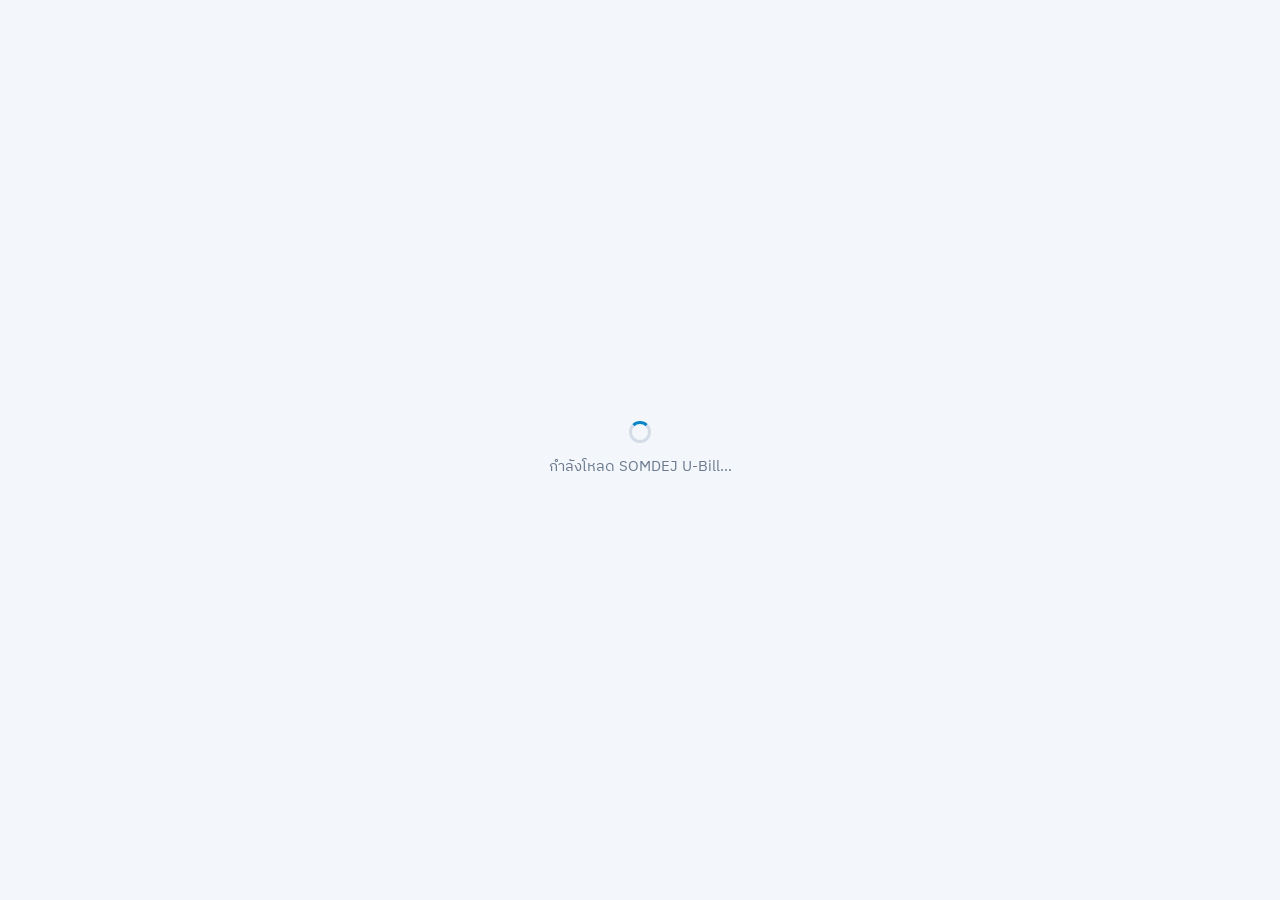
<file: index.html>
<!doctype html>
<html lang="th">
<head>
  <meta charset="utf-8">
  <meta name="viewport" content="width=device-width, initial-scale=1, viewport-fit=cover">
  <title>SOMDEJ U-Bill · ค่าน้ำ–ค่าไฟที่พักบุคลากร</title>
  <meta name="description" content="ระบบจดมิเตอร์และรายการหักเงินเดือนค่าน้ำ–ค่าไฟที่พักบุคลากร ฝ่ายทรัพยากรบุคคล รพ.สมเด็จพระบรมราชเทวี ณ ศรีราชา">
  <meta name="theme-color" content="#0b84c6">
  <meta name="mobile-web-app-capable" content="yes">
  <meta name="apple-mobile-web-app-capable" content="yes">
  <meta name="apple-mobile-web-app-title" content="U-Bill">
  <link rel="manifest" href="manifest.webmanifest">
  <link rel="icon" type="image/png" href="favicon-64.png">
  <link rel="apple-touch-icon" href="apple-touch-icon.png">
  <meta name="apple-mobile-web-app-status-bar-style" content="black-translucent">
  <link rel="preconnect" href="https://fonts.googleapis.com">
  <link rel="preconnect" href="https://fonts.gstatic.com" crossorigin>
  <link href="https://fonts.googleapis.com/css2?family=Anuphan:wght@500;600;700&family=IBM+Plex+Sans+Thai:wght@400;500;600;700&display=swap" rel="stylesheet">
  <link rel="stylesheet" href="style.css?v=2569-11-10.2">
</head>
<body>
  <div class="boot" id="bootsplash"><div class="lg"><span class="spin"></span><span>กำลังโหลด SOMDEJ U-Bill…</span></div></div>
  <div id="app" class="app"></div>
  <div id="toasts" aria-live="polite"></div>
  <noscript>กรุณาเปิดใช้งาน JavaScript</noscript>
  <script src="config.js?v=2569-11-10.2"></script>
  <script src="lib-xlsx.js?v=0.18.5" defer></script>
  <script src="lib-jszip.js?v=3.10.1" defer></script>
  <script src="lib-chart.js?v=4.4.1" defer></script>
  <script src="app.js?v=2569-11-10.2" defer></script>
  <script src="xlsx-io.js?v=2569-11-10.2" defer></script>
  <script src="pages-round.js?v=2569-11-10.2" defer></script>
  <script src="pages-read.js?v=2569-11-10.2" defer></script>
  <script src="pages-master.js?v=2569-11-10.2" defer></script>
  <script src="pages-review.js?v=2569-11-10.2" defer></script>
  <script src="pages-dash.js?v=2569-11-10.2" defer></script>
  <script src="pages-admin.js?v=2569-11-10.2" defer></script>
  <script src="pages-rooms.js?v=2569-11-10.2" defer></script>
  <script src="pages-disputes.js?v=2569-11-10.2" defer></script>
  <script src="xlsx-io2.js?v=2569-11-10.2" defer></script>
  <script src="help.js?v=2569-11-10.2" defer></script>
</body>
</html>
</file>
<file: style.css>
/* SOMDEJ U-Bill — style.css */
:root {
  --bg: #f3f6fa;
  --surface: #ffffff;
  --surface-2: #f8fafc;
  --ink: #0f1b2d;
  --ink-2: #3b4a5e;
  --muted: #6b7a8f;
  --line: #e4eaf1;
  --line-2: #d3dce7;
  --navy: #0d2340;
  --navy-2: #163358;
  --water: #0b84c6; --water-2: #076aa0; --water-soft: #e6f4fc;
  --elec: #e89a00; --elec-2: #b97800; --elec-soft: #fff5df;
  --brand: #c8202e;
  --accent: #0b84c6; --accent-2: #076aa0; --accent-soft: #e6f4fc;
  --ok: #158a5a; --ok-soft: #e5f6ee;
  --warn: #c2560c; --warn-soft: #fdf0e6;
  --danger: #c0262d; --danger-soft: #fdecec;
  --violet: #6d4fd1; --violet-soft: #efebfc;
  --radius: 16px; --radius-sm: 10px;
  --shadow: 0 1px 2px rgba(13,35,64,.05), 0 8px 24px rgba(13,35,64,.06);
  --shadow-lg: 0 20px 60px rgba(13,35,64,.22);
  --font: 'IBM Plex Sans Thai', 'Sarabun', 'Leelawadee UI', system-ui, sans-serif;
  --font-head: 'Anuphan', 'IBM Plex Sans Thai', system-ui, sans-serif;
  --side: 252px;
}
* { box-sizing: border-box; }
html, body { margin: 0; padding: 0; }
body { font-family: var(--font); background: var(--bg); color: var(--ink); font-size: 15px; line-height: 1.55; -webkit-font-smoothing: antialiased; }
h1, h2, h3, h4 { font-family: var(--font-head); line-height: 1.3; margin: 0; letter-spacing: -.01em; }
a { color: var(--accent-2); }
button, input, select, textarea { font: inherit; color: inherit; }
.num, td.n, th.n { font-variant-numeric: tabular-nums; }
.muted { color: var(--muted); } .small { font-size: 13px; } .tiny { font-size: 12px; }
.hide { display: none !important; }
.nowrap { white-space: nowrap; }
.right { text-align: right; } .center { text-align: center; }
.mt8 { margin-top: 8px; } .mt12 { margin-top: 12px; } .mt16 { margin-top: 16px; } .mt24 { margin-top: 24px; }
.row { display: flex; gap: 10px; align-items: center; flex-wrap: wrap; }
.row.between { justify-content: space-between; }
.grow { flex: 1 1 auto; min-width: 0; }
.grid { display: grid; gap: 14px; }
.g2 { grid-template-columns: repeat(2, minmax(0, 1fr)); } .g3 { grid-template-columns: repeat(3, minmax(0, 1fr)); } .g4 { grid-template-columns: repeat(4, minmax(0, 1fr)); }
svg.i { width: 18px; height: 18px; flex: none; stroke: currentColor; fill: none; stroke-width: 1.9; stroke-linecap: round; stroke-linejoin: round; vertical-align: -3px; }
.w-ic { color: var(--water); } .e-ic { color: var(--elec); }

/* ---------- ปุ่ม / ฟอร์ม ---------- */
.btn { display: inline-flex; align-items: center; justify-content: center; gap: 8px; border: 1px solid var(--line-2); background: var(--surface); color: var(--ink);
  padding: 8px 15px; border-radius: 11px; font-weight: 600; cursor: pointer; transition: background .15s, border-color .15s, transform .08s, box-shadow .15s; white-space: nowrap; text-decoration: none; min-height: 40px; }
.btn:hover { background: var(--surface-2); border-color: var(--muted); }
.btn:active { transform: translateY(1px); }
.btn:disabled { opacity: .5; cursor: not-allowed; }
.btn.primary { background: var(--accent); border-color: var(--accent); color: #fff; box-shadow: 0 6px 16px rgba(11,132,198,.28); }
.btn.primary:hover { background: var(--accent-2); }
.btn.navy { background: var(--navy); border-color: var(--navy); color: #fff; }
.btn.navy:hover { background: var(--navy-2); }
.btn.ok { background: var(--ok); border-color: var(--ok); color: #fff; }
.btn.warn { background: var(--warn); border-color: var(--warn); color: #fff; }
.btn.amber { background: var(--elec); border-color: var(--elec); color: #fff; }
.btn.danger { color: var(--danger); border-color: #f1c6c8; }
.btn.danger:hover { background: var(--danger-soft); }
.btn.ghost { border-color: transparent; background: transparent; }
.btn.ghost:hover { background: var(--accent-soft); }
.btn.sm { min-height: 32px; padding: 5px 11px; font-size: 13px; border-radius: 9px; }
.btn.lg { min-height: 52px; font-size: 17px; padding: 12px 22px; border-radius: 14px; }
.btn.block { width: 100%; }
.btn.icon { padding: 0; width: 40px; }
.btn.icon.sm { width: 32px; }
label.f { display: block; font-size: 13px; font-weight: 600; color: var(--ink-2); margin-bottom: 5px; }
.inp, select.inp, textarea.inp { width: 100%; border: 1px solid var(--line-2); background: #fff; border-radius: 10px; padding: 9px 12px; min-height: 40px; outline: none; transition: border-color .15s, box-shadow .15s; }
.inp:focus { border-color: var(--accent); box-shadow: 0 0 0 4px rgba(11,132,198,.14); }
.inp.sm { min-height: 32px; padding: 5px 9px; font-size: 14px; border-radius: 8px; }
textarea.inp { min-height: 80px; resize: vertical; }
.field { margin-bottom: 14px; }
.help { font-size: 12.5px; color: var(--muted); margin-top: 4px; }
.check { display: inline-flex; align-items: center; gap: 8px; cursor: pointer; user-select: none; }
.check input { width: 18px; height: 18px; accent-color: var(--accent); }
.seg { display: inline-flex; background: #e9eef4; border-radius: 12px; padding: 3px; gap: 2px; flex-wrap: wrap; }
.seg button { border: 0; background: transparent; padding: 6px 13px; border-radius: 9px; font-weight: 600; color: var(--ink-2); cursor: pointer; min-height: 34px; display: inline-flex; align-items: center; gap: 6px; }
.seg button.on { background: #fff; color: var(--ink); box-shadow: 0 1px 4px rgba(13,35,64,.12); }
.seg.water button.on { color: var(--water-2); } .seg button.on.e { color: var(--elec-2); }
.chips { display: flex; gap: 8px; flex-wrap: wrap; }
.chip { border: 1px solid var(--line-2); background: #fff; border-radius: 999px; padding: 6px 13px; font-weight: 600; font-size: 14px; cursor: pointer; display: inline-flex; gap: 6px; align-items: center; color: var(--ink-2); }
.chip.on { background: var(--navy); border-color: var(--navy); color: #fff; }
.chip .cnt { font-size: 12px; opacity: .75; font-weight: 500; }

/* ---------- ป้าย ---------- */
.tag { display: inline-flex; align-items: center; gap: 4px; padding: 2px 9px; border-radius: 999px; font-size: 12px; font-weight: 600; background: #eef2f7; color: var(--ink-2); white-space: nowrap; line-height: 1.6; }
.tag.ok { background: var(--ok-soft); color: var(--ok); } .tag.warn { background: var(--warn-soft); color: var(--warn); } .tag.danger { background: var(--danger-soft); color: var(--danger); }
.tag.water { background: var(--water-soft); color: var(--water-2); } .tag.elec { background: var(--elec-soft); color: var(--elec-2); } .tag.violet { background: var(--violet-soft); color: var(--violet); }
.tag.navy { background: var(--navy); color: #fff; }
.dot { width: 8px; height: 8px; border-radius: 50%; display: inline-block; background: var(--muted); }
.dot.ok { background: var(--ok); } .dot.warn { background: var(--warn); } .dot.danger { background: var(--danger); }

/* ---------- โครงหน้า ---------- */
.app { min-height: 100vh; }
.shell { display: grid; grid-template-columns: var(--side) 1fr; min-height: 100vh; }
.side { background: linear-gradient(180deg, var(--navy) 0%, #0a1c33 100%); color: #cfe0f2; position: sticky; top: 0; height: 100vh; display: flex; flex-direction: column; padding: 18px 14px; overflow-y: auto; }
.brand { display: flex; align-items: center; gap: 11px; padding: 4px 8px 18px; }
.brand .logo { width: 42px; height: 42px; border-radius: 12px; background: linear-gradient(135deg, var(--water) 0%, #34b4e8 50%, var(--elec) 100%); display: grid; place-items: center; color: #fff; box-shadow: 0 6px 18px rgba(0,0,0,.25); flex: none; }
.brand .logo svg { width: 24px; height: 24px; stroke-width: 2.2; }
.brand b { font-family: var(--font-head); font-size: 18px; color: #fff; display: block; letter-spacing: .01em; }
.brand span { font-size: 11.5px; color: #8fb0d2; display: block; line-height: 1.3; }
.nav { display: flex; flex-direction: column; gap: 2px; }
.nav .sec { font-size: 11px; text-transform: uppercase; letter-spacing: .08em; color: #6f90b3; padding: 14px 10px 6px; font-weight: 700; }
.nav a { display: flex; align-items: center; gap: 11px; padding: 9px 11px; border-radius: 10px; color: #cfe0f2; text-decoration: none; font-weight: 500; transition: background .15s; }
.nav a:hover { background: rgba(255,255,255,.07); color: #fff; }
.nav a.on { background: rgba(52,180,232,.18); color: #fff; box-shadow: inset 3px 0 0 #34b4e8; }
.nav a .badge { margin-left: auto; background: var(--elec); color: #1d1300; font-size: 11px; font-weight: 700; border-radius: 999px; padding: 0 7px; }
.side .me { margin-top: auto; padding: 12px; border-radius: 12px; background: rgba(255,255,255,.06); font-size: 13px; }
.side .me b { color: #fff; display: block; font-size: 14px; }
.side .me .row { margin-top: 8px; gap: 6px; }
.side .me .btn { background: transparent; color: #cfe0f2; border-color: rgba(255,255,255,.18); min-height: 30px; padding: 4px 10px; font-size: 12.5px; }
.main { min-width: 0; padding: 22px 28px 60px; }
.topbar { display: flex; align-items: center; gap: 14px; margin-bottom: 18px; flex-wrap: wrap; }
.topbar h1 { font-size: 24px; }
.topbar .sub { color: var(--muted); font-size: 14px; }
.mobile-top { display: none; }
.bottomnav { display: none; }

/* ---------- การ์ด ---------- */
.card { background: var(--surface); border: 1px solid var(--line); border-radius: var(--radius); box-shadow: var(--shadow); padding: 18px; }
.card.flat { box-shadow: none; }
.card h3 { font-size: 16.5px; margin-bottom: 10px; display: flex; align-items: center; gap: 8px; }
.card .ch { display: flex; align-items: center; justify-content: space-between; gap: 10px; margin-bottom: 12px; flex-wrap: wrap; }
.card .ch h3 { margin: 0; }
.kpi { position: relative; overflow: hidden; }
.kpi .lb { font-size: 13px; color: var(--muted); font-weight: 600; display: flex; align-items: center; gap: 6px; }
.kpi .v { font-family: var(--font-head); font-size: 27px; font-weight: 700; margin-top: 4px; font-variant-numeric: tabular-nums; letter-spacing: -.01em; }
.kpi .v small { font-size: 14px; color: var(--muted); font-weight: 600; margin-left: 3px; }
.kpi .d { font-size: 12.5px; margin-top: 2px; color: var(--muted); }
.kpi .d .up { color: var(--danger); font-weight: 700; } .kpi .d .down { color: var(--ok); font-weight: 700; }
.kpi::after { content: ''; position: absolute; right: -18px; top: -18px; width: 80px; height: 80px; border-radius: 50%; background: var(--kc, var(--accent-soft)); opacity: .8; }
.kpi > * { position: relative; z-index: 1; }
.hero { background: linear-gradient(120deg, var(--navy) 0%, #0f3b66 55%, #0b84c6 100%); color: #fff; border: 0; position: relative; overflow: hidden; }
.hero::after { content: ''; position: absolute; right: -60px; top: -80px; width: 280px; height: 280px; border-radius: 50%; background: radial-gradient(circle, rgba(232,154,0,.45), transparent 65%); }
.hero > * { position: relative; z-index: 1; }
.hero .muted { color: #b7d0e8; }
.hero h2 { font-size: 26px; }
.stepper { display: flex; gap: 0; margin-top: 16px; flex-wrap: wrap; }
.stepper .st { display: flex; align-items: center; gap: 8px; padding: 6px 14px 6px 6px; border-radius: 999px; background: rgba(255,255,255,.1); margin-right: 8px; margin-bottom: 6px; font-size: 13.5px; color: #cfe0f2; }
.stepper .st i { width: 24px; height: 24px; border-radius: 50%; background: rgba(255,255,255,.18); display: grid; place-items: center; font-style: normal; font-weight: 700; font-size: 12px; }
.stepper .st.done { background: rgba(21,138,90,.35); color: #fff; } .stepper .st.done i { background: #22b573; }
.stepper .st.now { background: #fff; color: var(--navy); font-weight: 700; } .stepper .st.now i { background: var(--elec); color: #fff; }

/* progress */
.bar { height: 8px; border-radius: 99px; background: #e8eef5; overflow: hidden; }
.bar > i { display: block; height: 100%; border-radius: 99px; background: linear-gradient(90deg, var(--water), #34b4e8); transition: width .4s; }
.bar.e > i { background: linear-gradient(90deg, var(--elec), #ffc54d); }
.bar.ok > i { background: var(--ok); }

/* ---------- ตาราง ---------- */
.tbl-wrap { overflow: auto; border: 1px solid var(--line); border-radius: 12px; background: #fff; max-height: 70vh; }
table.t { border-collapse: separate; border-spacing: 0; width: 100%; font-size: 14px; }
table.t th { position: sticky; top: 0; background: #f2f6fa; color: var(--ink-2); font-weight: 700; text-align: left; padding: 9px 10px; border-bottom: 1px solid var(--line-2); white-space: nowrap; z-index: 2; font-size: 13px; }
table.t td { padding: 8px 10px; border-bottom: 1px solid var(--line); vertical-align: middle; }
table.t tr:hover td { background: #fafcfe; }
table.t td.n, table.t th.n { text-align: right; }
table.t tr.grp td { background: #f7f9fc; font-weight: 700; color: var(--navy); }
table.t tr.err td { background: #fff5f5; }
table.t tr.done td:first-child { box-shadow: inset 3px 0 0 var(--ok); }
table.t tfoot td { position: sticky; bottom: 0; background: #f2f6fa; font-weight: 700; border-top: 1px solid var(--line-2); }
table.t input.cell { width: 110px; border: 1px solid var(--line-2); border-radius: 8px; padding: 5px 8px; text-align: right; font-variant-numeric: tabular-nums; background: #fffdf3; }
table.t input.cell:focus { outline: none; border-color: var(--accent); box-shadow: 0 0 0 3px rgba(11,132,198,.18); background: #fff; }
table.t input.cell.dirty { border-color: var(--elec); background: #fff7e0; }
table.t input.cell.bad { border-color: var(--danger); background: #fff0f0; }
table.t input.note { width: 150px; text-align: left; background: #fff; }
.payer { display: inline-flex; align-items: center; gap: 5px; margin: 1px 6px 1px 0; font-size: 13px; }
.payer .c { color: var(--muted); font-size: 12px; font-variant-numeric: tabular-nums; }

/* ---------- ฟอร์มจดมิเตอร์ (มือถือ) ---------- */
.mread .rooms { display: grid; grid-template-columns: repeat(auto-fill, minmax(150px, 1fr)); gap: 10px; }
.rc { border: 1px solid var(--line); background: #fff; border-radius: 14px; padding: 11px 12px; cursor: pointer; text-align: left; position: relative; transition: transform .1s, box-shadow .15s; min-height: 82px; }
.rc:hover { box-shadow: var(--shadow); }
.rc:active { transform: scale(.98); }
.rc .rn { font-family: var(--font-head); font-weight: 700; font-size: 19px; }
.rc .pp { font-size: 12px; color: var(--muted); white-space: nowrap; overflow: hidden; text-overflow: ellipsis; }
.rc .vv { font-size: 13px; font-weight: 600; margin-top: 2px; font-variant-numeric: tabular-nums; }
.rc.done { background: linear-gradient(180deg, #f1fbf6, #fff); border-color: #bfe6d2; }
.rc.done::after { content: '✓'; position: absolute; right: 10px; top: 8px; color: var(--ok); font-weight: 800; }
.rc.err { background: #fff6f6; border-color: #f2c3c5; }
.rc.err::after { content: '!'; position: absolute; right: 12px; top: 8px; color: var(--danger); font-weight: 800; }
.rc.broken::after { content: 'เสีย'; position: absolute; right: 8px; top: 8px; font-size: 11px; color: var(--warn); font-weight: 700; }
.rc.nc { opacity: .72; background: #f7f8fa; }
.sheet-in { text-align: center; }
.bigin { font-size: 40px; font-weight: 700; text-align: center; border: 2px solid var(--line-2); border-radius: 16px; padding: 10px; width: 100%; font-variant-numeric: tabular-nums; font-family: var(--font-head); }
.bigin:focus { outline: none; border-color: var(--accent); box-shadow: 0 0 0 5px rgba(11,132,198,.15); }
.calcbox { display: grid; grid-template-columns: repeat(3, 1fr); gap: 8px; margin: 12px 0; }
.calcbox > div { background: var(--surface-2); border: 1px solid var(--line); border-radius: 12px; padding: 8px; }
.calcbox b { display: block; font-size: 20px; font-family: var(--font-head); font-variant-numeric: tabular-nums; }
.calcbox span { font-size: 12px; color: var(--muted); }
.stickybar { position: sticky; bottom: 0; z-index: 20; background: rgba(255,255,255,.94); backdrop-filter: blur(6px); border-top: 1px solid var(--line); padding: 10px 0; margin-top: 12px; }

/* ---------- popup ---------- */
.modal-bg { position: fixed; inset: 0; background: rgba(9,20,38,.55); z-index: 100; display: flex; align-items: center; justify-content: center; padding: 16px; animation: fade .15s backwards; }
.modal { background: #fff; border-radius: 20px; box-shadow: var(--shadow-lg); width: min(560px, 100%); max-height: calc(100vh - 32px); overflow: auto; animation: pop .18s backwards; }
.modal.wide { width: min(980px, 100%); }
.modal .mh { padding: 18px 20px 6px; display: flex; align-items: flex-start; gap: 10px; }
.modal .mh h3 { font-size: 19px; flex: 1; }
.modal .mb { padding: 8px 20px 16px; }
.modal .mf { padding: 12px 20px 18px; display: flex; gap: 10px; justify-content: flex-end; flex-wrap: wrap; border-top: 1px solid var(--line); }
@keyframes fade { from { opacity: 0; } }
@keyframes pop { from { opacity: 0; transform: translateY(10px) scale(.98); } }
#toasts { position: fixed; right: 16px; bottom: 16px; z-index: 200; display: flex; flex-direction: column; gap: 8px; max-width: min(420px, calc(100vw - 32px)); }
.toast { background: var(--navy); color: #fff; padding: 11px 16px; border-radius: 12px; box-shadow: var(--shadow-lg); font-size: 14px; animation: pop .2s backwards; display: flex; gap: 10px; align-items: flex-start; }
.toast.ok { background: #0f6b47; } .toast.err { background: #a11d24; } .toast.warn { background: #9a4a0a; }
.empty { text-align: center; padding: 40px 16px; color: var(--muted); }
.empty svg { width: 46px; height: 46px; stroke-width: 1.4; color: var(--line-2); }
.spin { width: 22px; height: 22px; border: 3px solid var(--line-2); border-top-color: var(--accent); border-radius: 50%; animation: spin .8s linear infinite; display: inline-block; }
@keyframes spin { to { transform: rotate(360deg); } }
.loading { display: flex; align-items: center; gap: 12px; padding: 30px; justify-content: center; color: var(--muted); }
.note { border-radius: 12px; padding: 11px 14px; font-size: 14px; display: flex; gap: 10px; align-items: flex-start; }
.note.info { background: var(--water-soft); color: #08557f; } .note.warn { background: var(--warn-soft); color: #8a3d07; } .note.danger { background: var(--danger-soft); color: #8b1a20; } .note.ok { background: var(--ok-soft); color: #0e6040; }
.kv { display: grid; grid-template-columns: max-content 1fr; gap: 6px 14px; font-size: 14px; }
.kv dt { color: var(--muted); } .kv dd { margin: 0; font-weight: 600; }
.tabs { display: flex; gap: 4px; border-bottom: 1px solid var(--line-2); margin-bottom: 16px; overflow-x: auto; }
.tabs button { border: 0; background: transparent; padding: 10px 14px; font-weight: 600; color: var(--muted); cursor: pointer; border-bottom: 2.5px solid transparent; margin-bottom: -1px; white-space: nowrap; display: inline-flex; gap: 6px; align-items: center; }
.tabs button.on { color: var(--navy); border-bottom-color: var(--accent); }
.tabs .cnt { background: #e8eef5; border-radius: 99px; padding: 0 7px; font-size: 12px; }
.tabs .cnt.r { background: var(--danger-soft); color: var(--danger); }

/* ---------- เข้าสู่ระบบ ---------- */
.login { min-height: 100vh; display: grid; grid-template-columns: 1.1fr 1fr; }
.login .art { background: linear-gradient(140deg, #0a1c33 0%, #0d2f55 45%, #0b84c6 100%); color: #fff; padding: 48px; display: flex; flex-direction: column; justify-content: space-between; position: relative; overflow: hidden; }
.login .art::before { content: ''; position: absolute; width: 520px; height: 520px; right: -160px; bottom: -160px; border-radius: 50%; background: radial-gradient(circle, rgba(232,154,0,.5), transparent 62%); }
.login .art::after { content: ''; position: absolute; width: 380px; height: 380px; left: -120px; top: -140px; border-radius: 50%; background: radial-gradient(circle, rgba(52,180,232,.45), transparent 65%); }
.login .art > * { position: relative; z-index: 1; }
.login .art h1 { font-size: 44px; line-height: 1.15; margin: 18px 0 10px; }
.login .art h1 em { font-style: normal; background: linear-gradient(90deg, #7fd3ff, #ffc54d); -webkit-background-clip: text; background-clip: text; color: transparent; }
.login .art p { color: #c3d8ee; max-width: 460px; font-size: 16px; }
.login .feats { display: grid; grid-template-columns: repeat(3, 1fr); gap: 12px; max-width: 520px; }
.login .feats div { background: rgba(255,255,255,.08); border: 1px solid rgba(255,255,255,.12); border-radius: 14px; padding: 12px; font-size: 13px; color: #d7e6f5; }
.login .feats b { display: block; color: #fff; font-size: 14px; margin: 6px 0 2px; }
.login .form { display: flex; align-items: center; justify-content: center; padding: 32px 20px; background: var(--bg); }
.login .box { width: min(420px, 100%); }
.login .box h2 { font-size: 26px; }
.org { display: flex; align-items: center; gap: 10px; font-size: 13px; color: #b7d0e8; }
.org img { width: 38px; height: 38px; border-radius: 10px; background: #fff; padding: 3px; }
.boot { position: fixed; inset: 0; display: grid; place-items: center; background: var(--bg); z-index: 300; }
.boot .lg { display: flex; flex-direction: column; align-items: center; gap: 12px; color: var(--muted); }

/* ---------- แดชบอร์ด ---------- */
.dash-filter { display: flex; gap: 10px; align-items: center; flex-wrap: wrap; background: #fff; border: 1px solid var(--line); border-radius: 14px; padding: 10px 12px; box-shadow: var(--shadow); position: sticky; top: 8px; z-index: 30; }
.chartbox { position: relative; height: 290px; }
.chartbox.tall { height: 360px; } .chartbox.short { height: 220px; }
.exec { background: linear-gradient(135deg, #fff, #f2f8fd); border-left: 4px solid var(--water); }
.exec ul { margin: 6px 0 0; padding-left: 20px; } .exec li { margin: 4px 0; }
.heat td.h { text-align: right; font-variant-numeric: tabular-nums; font-size: 13px; }
.legend-sw { display: inline-block; width: 10px; height: 10px; border-radius: 3px; margin-right: 5px; vertical-align: 0; }

/* ---------- พิมพ์ ---------- */
@media print {
  .side, .bottomnav, .mobile-top, .dash-filter .noprint, .noprint, #toasts { display: none !important; }
  .shell { display: block; } .main { padding: 0; }
  .card { box-shadow: none; break-inside: avoid; }
  body { background: #fff; }
  .dash-filter { position: static; box-shadow: none; }
}

/* ---------- จอเล็ก ---------- */
@media (max-width: 1100px) { .g4 { grid-template-columns: repeat(2, minmax(0, 1fr)); } }
@media (max-width: 900px) {
  .shell { grid-template-columns: 1fr; }
  .side { display: none; }
  .main { padding: 12px 16px 96px; }
  .mobile-top { display: flex; align-items: center; gap: 10px; position: sticky; top: 0; z-index: 40; background: var(--navy); color: #fff; padding: 10px 16px; margin: -12px -16px 14px; }
  .mobile-top .logo { width: 32px; height: 32px; border-radius: 9px; background: linear-gradient(135deg, var(--water), var(--elec)); display: grid; place-items: center; }
  .mobile-top b { font-family: var(--font-head); font-size: 16px; }
  .mobile-top .btn { background: transparent; color: #fff; border-color: rgba(255,255,255,.25); min-height: 32px; padding: 4px 10px; font-size: 13px; margin-left: auto; }
  .bottomnav { display: flex; position: fixed; bottom: 0; left: 0; right: 0; z-index: 50; background: #fff; border-top: 1px solid var(--line); padding: 6px 4px calc(6px + env(safe-area-inset-bottom)); justify-content: space-around; box-shadow: 0 -6px 20px rgba(13,35,64,.08); }
  .bottomnav a { display: flex; flex-direction: column; align-items: center; gap: 2px; font-size: 11px; color: var(--muted); text-decoration: none; padding: 4px 6px; border-radius: 10px; min-width: 56px; font-weight: 600; }
  .bottomnav a.on { color: var(--water-2); background: var(--water-soft); }
  .bottomnav svg { width: 22px; height: 22px; }
  .topbar h1 { font-size: 20px; }
  .g2, .g3 { grid-template-columns: 1fr; }
  .login { grid-template-columns: 1fr; }
  .login .art { padding: 26px 20px; min-height: auto; }
  .login .art h1 { font-size: 30px; }
  .login .feats { display: none; }
  .modal-bg { align-items: flex-end; padding: 0; }
  .modal { border-radius: 20px 20px 0 0; max-height: 92vh; width: 100%; }
  .chartbox { height: 250px; }
  #toasts { bottom: 84px; }
}
@media (max-width: 520px) {
  .g4 { grid-template-columns: repeat(2, minmax(0, 1fr)); gap: 10px; }
  .kpi .v { font-size: 21px; }
  .card { padding: 14px; }
  .mread .rooms { grid-template-columns: repeat(2, minmax(0, 1fr)); }
  .bigin { font-size: 34px; }
  .tbl-wrap { max-height: none; }
}

/* ===== build 2569-11-08.1 : ห้องพัก · ช่วยเหลือ · ค้นชื่อ · แอป ===== */
.nav a em.badge { margin-left: auto; background: #e5484d; color: #fff; font-style: normal; font-size: 11px; font-weight: 700; border-radius: 999px; padding: 0 7px; min-width: 20px; text-align: center; }
.helpb { width: 34px; height: 34px; padding: 0; border-radius: 50%; font-family: var(--font-head); font-weight: 700; font-size: 16px; color: var(--accent-2); border: 1.5px solid #b9dcf0; background: var(--accent-soft); display: inline-flex; align-items: center; justify-content: center; }
.helpb:hover { background: #d3ebf9; }
.helpb.on { width: 26px; height: 26px; font-size: 14px; margin-right: 6px; vertical-align: 1px; }
.tip { display: inline-flex; width: 18px; height: 18px; border-radius: 50%; background: var(--accent-soft); color: var(--accent-2); font-size: 12px; font-weight: 700; align-items: center; justify-content: center; position: relative; cursor: help; vertical-align: 1px; margin-left: 4px; }
.tip:hover::after, .tip:focus::after { content: attr(data-tip); position: absolute; left: 50%; bottom: 125%; transform: translateX(-50%); width: max-content; max-width: 260px; white-space: normal; background: var(--navy); color: #fff; font-weight: 400; font-size: 12.5px; line-height: 1.45; padding: 8px 10px; border-radius: 8px; z-index: 50; box-shadow: var(--shadow-lg); }
.hsteps { margin: 10px 0 0; padding-left: 22px; } .hsteps li { margin: 6px 0; }
details.faq { border-top: 1px solid var(--line); padding: 10px 2px; } details.faq summary { cursor: pointer; font-weight: 600; } details.faq div { margin-top: 6px; color: var(--ink-2); font-size: 14px; }
.tourb { font-size: 16px; line-height: 1.7; min-height: 70px; } .tourn { font-size: 12px; background: var(--accent-soft); color: var(--accent-2); padding: 2px 8px; border-radius: 999px; margin-right: 6px; vertical-align: 2px; }
.dots { display: flex; gap: 6px; justify-content: center; margin-top: 14px; } .dots i { width: 8px; height: 8px; border-radius: 50%; background: var(--line-2); } .dots i.on { background: var(--accent); width: 22px; border-radius: 4px; }
.pick { display: flex; flex-direction: column; max-height: 260px; overflow: auto; border-radius: 10px; margin-top: 4px; }
.pick:not(:empty) { border: 1px solid var(--line-2); box-shadow: var(--shadow); }
.pick button { text-align: left; background: var(--surface); border: 0; border-bottom: 1px solid var(--line); padding: 8px 12px; cursor: pointer; }
.pick button:hover, .pick button:focus { background: var(--accent-soft); }
.fl { display: flex; gap: 10px; align-items: flex-start; padding: 6px 0; border-top: 1px dashed var(--line); }
.fl .fn { width: 52px; flex: none; font-size: 12px; color: var(--muted); font-weight: 600; padding-top: 10px; }
.fl .cells { display: flex; flex-wrap: wrap; gap: 5px; }
.rcell { position: relative; width: 62px; height: 46px; border-radius: 8px; border: 0; background: var(--rc); color: #fff; display: flex; flex-direction: column; align-items: center; justify-content: center; line-height: 1.15; cursor: pointer; box-shadow: inset 0 -2px 0 rgba(0,0,0,.12); }
.rcell b { font-size: 13px; } .rcell span { font-size: 11px; opacity: .92; }
.rcell i { position: absolute; top: 4px; right: 4px; width: 7px; height: 7px; border-radius: 50%; background: #fff; box-shadow: 0 0 0 2px rgba(0,0,0,.18); }
.rcell:hover { filter: brightness(1.08); transform: translateY(-1px); }
@media (max-width: 700px) { .rcell { width: 54px; height: 42px; } .fl .fn { width: 40px; } }
@media print { .rcell { -webkit-print-color-adjust: exact; print-color-adjust: exact; } .tabs, .helpb { display: none !important; } }
.grid > * { min-width: 0; } .card label.btn { white-space: normal; text-align: left; }
label.btn { position: relative; overflow: hidden; }
</file>
